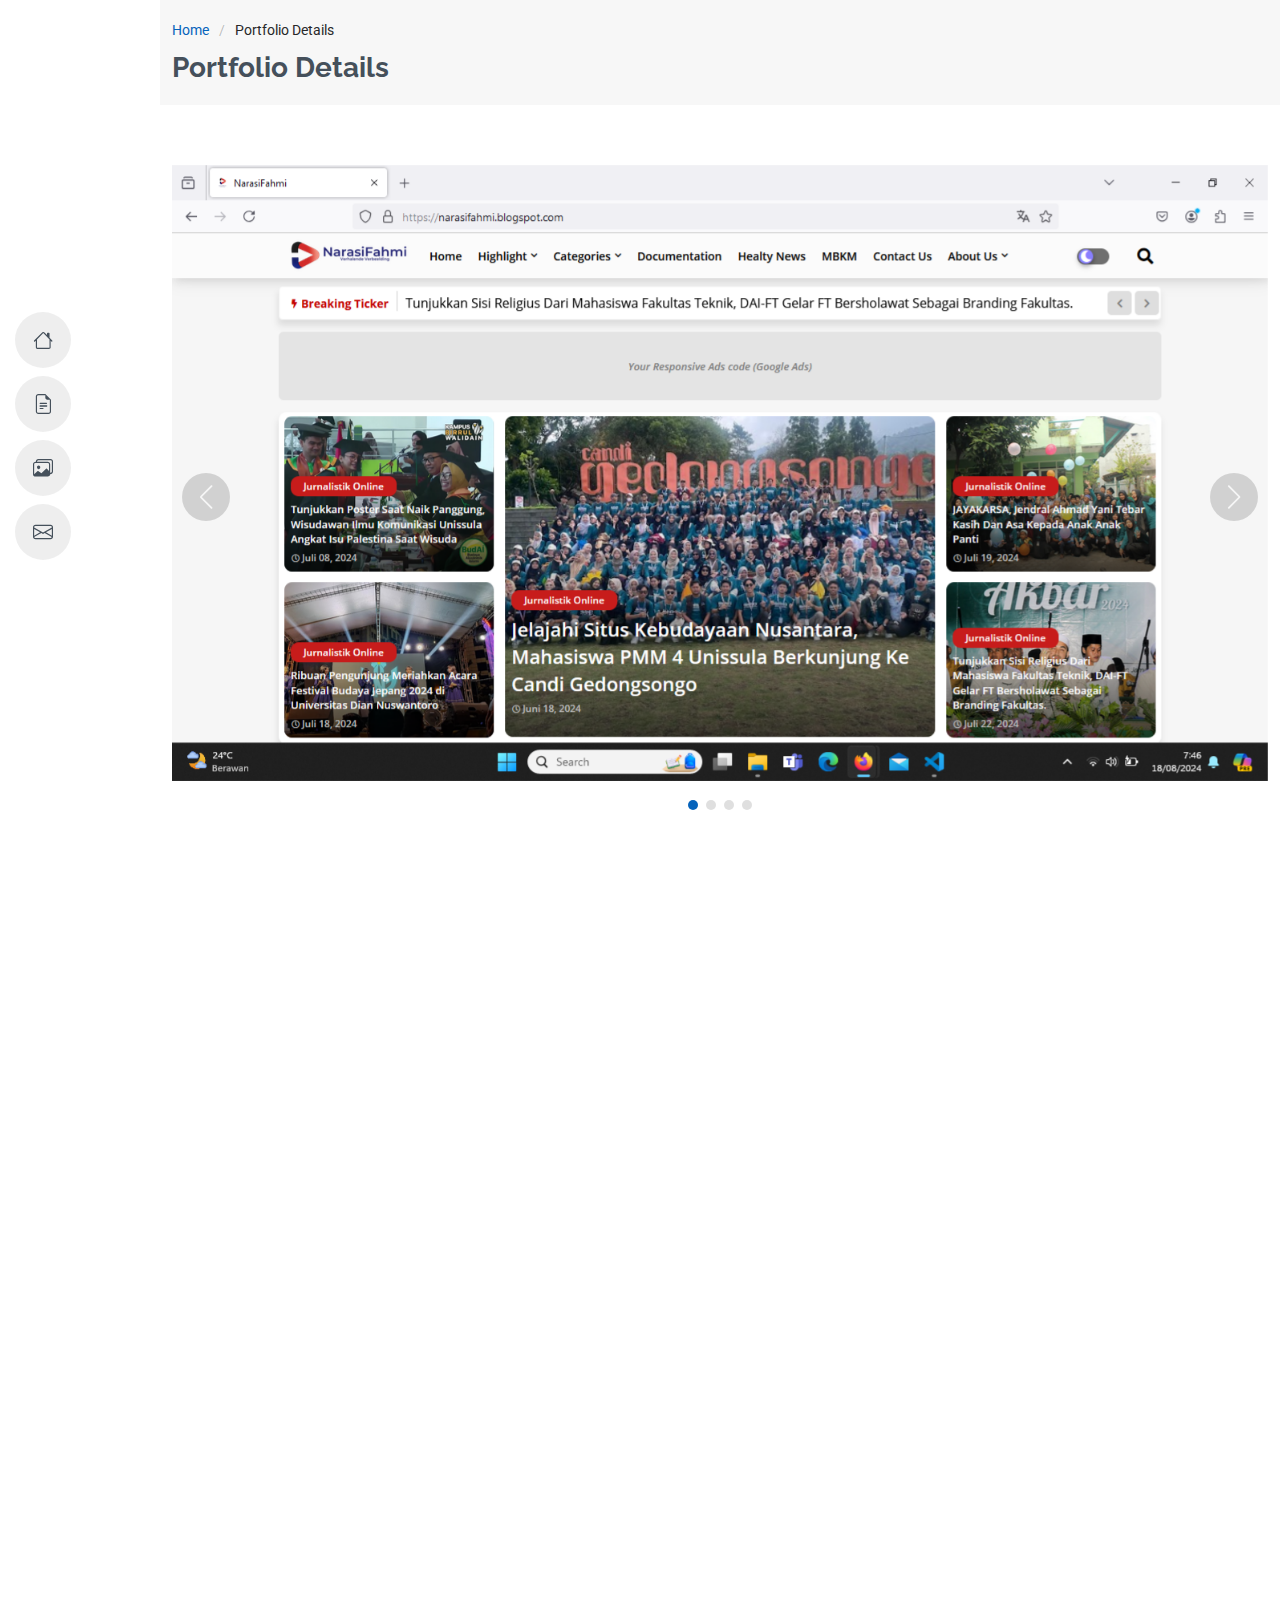
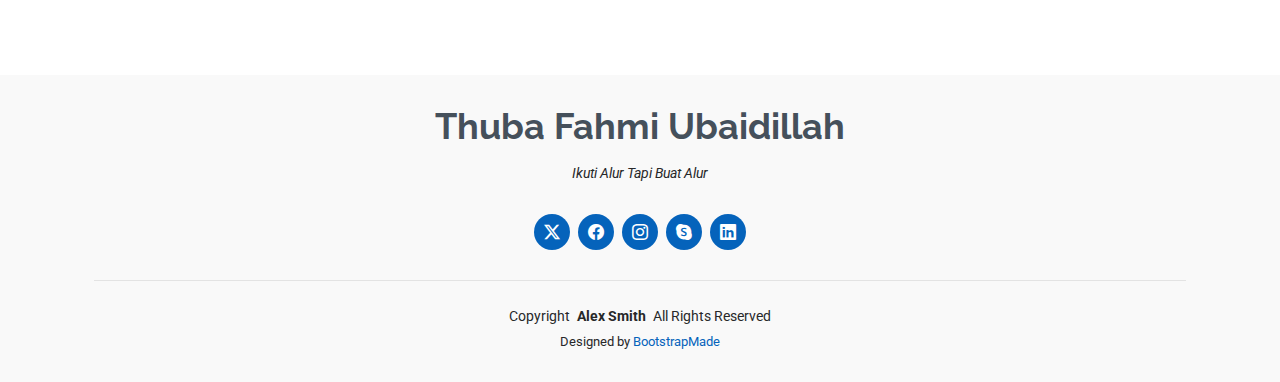
<file: portfolio-details-web.html>
<!DOCTYPE html>
<html lang="en">

<head>
  <meta charset="utf-8">
  <meta content="width=device-width, initial-scale=1.0" name="viewport">
  <title>Portfolio Details - Website</title>
  <meta content="" name="description">
  <meta content="" name="keywords">

  <!-- Favicons -->
  <link href="assets/img/favicon.png" rel="icon">
  <link href="assets/img/apple-touch-icon.png" rel="apple-touch-icon">

  <!-- Fonts -->
  <link href="https://fonts.googleapis.com" rel="preconnect">
  <link href="https://fonts.gstatic.com" rel="preconnect" crossorigin>
  <link href="https://fonts.googleapis.com/css2?family=Roboto:ital,wght@0,100;0,300;0,400;0,500;0,700;0,900;1,100;1,300;1,400;1,500;1,700;1,900&family=Poppins:ital,wght@0,100;0,200;0,300;0,400;0,500;0,600;0,700;0,800;0,900;1,100;1,200;1,300;1,400;1,500;1,600;1,700;1,800;1,900&family=Raleway:ital,wght@0,100;0,200;0,300;0,400;0,500;0,600;0,700;0,800;0,900;1,100;1,200;1,300;1,400;1,500;1,600;1,700;1,800;1,900&display=swap" rel="stylesheet">

  <!-- Vendor CSS Files -->
  <link href="assets/vendor/bootstrap/css/bootstrap.min.css" rel="stylesheet">
  <link href="assets/vendor/bootstrap-icons/bootstrap-icons.css" rel="stylesheet">
  <link href="assets/vendor/aos/aos.css" rel="stylesheet">
  <link href="assets/vendor/glightbox/css/glightbox.min.css" rel="stylesheet">
  <link href="assets/vendor/swiper/swiper-bundle.min.css" rel="stylesheet">

  <!-- Main CSS File -->
  <link href="assets/css/main.css" rel="stylesheet">

  <!-- =======================================================
  * Template Name: MyResume
  * Template URL: https://bootstrapmade.com/free-html-bootstrap-template-my-resume/
  * Updated: Jun 29 2024 with Bootstrap v5.3.3
  * Author: BootstrapMade.com
  * License: https://bootstrapmade.com/license/
  ======================================================== -->
</head>

<body class="portfolio-details-page">

  <header id="header" class="header d-flex flex-column justify-content-center">

    <i class="header-toggle d-xl-none bi bi-list"></i>

    <nav id="navmenu" class="navmenu">
      <ul>
        <li><a href="index.html"><i class="bi bi-house navicon"></i><span>Home</span></a></li>
        <li><a href="index.html"><i class="bi bi-file-earmark-text navicon"></i><span>Resume</span></a></li>
        <li><a href="index.html"><i class="bi bi-images navicon"></i><span>Portfolio</span></a></li>
        <li><a href="index.html"><i class="bi bi-envelope navicon"></i><span>Contact</span></a></li>
      </ul>
    </nav>

  </header>

  <main class="main">

    <!-- Page Title -->
    <div class="page-title" data-aos="fade">
      <div class="container">
        <nav class="breadcrumbs">
          <ol>
            <li><a href="index.html">Home</a></li>
            <li class="current">Portfolio Details</li>
          </ol>
        </nav>
        <h1>Portfolio Details</h1>
      </div>
    </div><!-- End Page Title -->

    <!-- Portfolio Details Section -->
    <section id="portfolio-details" class="portfolio-details section">

      <div class="container" data-aos="fade-up">

        <div class="portfolio-details-slider swiper init-swiper">
          <script type="application/json" class="swiper-config">
            {
              "loop": true,
              "speed": 600,
              "autoplay": {
                "delay": 5000
              },
              "slidesPerView": "auto",
              "navigation": {
                "nextEl": ".swiper-button-next",
                "prevEl": ".swiper-button-prev"
              },
              "pagination": {
                "el": ".swiper-pagination",
                "type": "bullets",
                "clickable": true
              }
            }
          </script>
          <div class="swiper-wrapper align-items-center">

            <div class="swiper-slide">
              <img src="assets/img/portfolio/web 1.png" alt="">
            </div>

            <div class="swiper-slide">
              <img src="assets/img/portfolio/web 2.png" alt="">
            </div>

            <div class="swiper-slide">
              <img src="assets/img/portfolio/web 3.png" alt="">
            </div>

            <div class="swiper-slide">
              <img src="assets/img/portfolio/web 4.png" alt="">
            </div>

          </div>
          <div class="swiper-button-prev"></div>
          <div class="swiper-button-next"></div>
          <div class="swiper-pagination"></div>
        </div>

        <div class="row justify-content-between gy-4 mt-4">

          <div class="col-lg-8" data-aos="fade-up">
            <div class="portfolio-description">
              <h2>Narasi Fahmi - Wadah Jurnalistik Mahasiswa</h2>
              <p>
                Narasi Fahmi merupakan sebuah blog yang didedikasikan sebagai platform publikasi konten jurnalistik online, yang utamanya diisi oleh karya mahasiswa. Dengan fokus pada penyajian berita yang relevan dan informatif, blog ini menyoroti berbagai aktivitas mahasiswa, mulai dari kegiatan sosial hingga budaya.
              </p>
              <p>
                Beberapa artikel yang terpublikasi meliputi liputan mengenai acara kampus seperti wisuda, kunjungan kebudayaan, dan kegiatan amal, serta event-event populer seperti festival budaya. Narasi Fahmi memadukan informasi lokal yang menyentuh kehidupan mahasiswa dengan elemen jurnalistik profesional, menjadikannya referensi bagi mahasiswa dan masyarakat umum yang ingin mengetahui perkembangan terbaru di dunia pendidikan dan sosial.
              </p>

              <div class="testimonial-item">
                <p>
                  <i class="bi bi-quote quote-icon-left"></i>
                  <span>Export tempor illum tamen malis malis eram quae irure esse labore quem cillum quid cillum eram malis quorum velit fore eram velit sunt aliqua noster fugiat irure amet legam anim culpa.</span>
                  <i class="bi bi-quote quote-icon-right"></i>
                </p>
                <div>
                  <img src="assets/img/testimonials/testimonials-2.jpg" class="testimonial-img" alt="">
                  <h3>Sara Wilsson</h3>
                  <h4>Designer</h4>
                </div>
              </div>

              <p>
                Blog ini berfungsi sebagai media pembelajaran sekaligus showcase portofolio untuk mahasiswa yang ingin mengasah kemampuan jurnalistik, publikasi, dan dokumentasi mereka di dunia maya. Desain situs yang simpel namun efektif mendukung navigasi pengguna dengan baik, sementara pilihan konten yang beragam menjadikannya menarik bagi berbagai kalangan pembaca.
              </p>

              <p>
                Sunt voluptatum sapiente facilis quo odio aut ipsum repellat debitis. Molestiae et autem libero. Explicabo et quod necessitatibus similique quis dolor eum. Numquam eaque praesentium rem et qui nesciunt.
              </p>

            </div>
          </div>

          <div class="col-lg-3" data-aos="fade-up" data-aos-delay="100">
            <div class="portfolio-info">
              <h3>Project information</h3>
              <ul>
                <li><strong>Category</strong> Web design</li>
                <li><strong>Client</strong>Milik Pribadi</li>
                <li><strong>Project date</strong> 15 Mei, 2024</li>
                <li><strong>Project URL</strong> <a href="https://narasifahmi.blogspot.com">narasifahmi.blogspot.com</a></li>
                <li><a href="https://narasifahmi.blogspot.com" class="btn-visit align-self-start">Visit Website</a></li>
              </ul>
            </div>
          </div>

        </div>

      </div>

    </section><!-- /Portfolio Details Section -->

  </main>

  <footer id="footer" class="footer position-relative light-background">
    <div class="container">
      <h3 class="sitename">Thuba Fahmi Ubaidillah</h3>
      <p>Ikuti Alur Tapi Buat Alur</p>
      <div class="social-links d-flex justify-content-center">
        <a href="https://twitter.com/NarasiFahmi"><i class="bi bi-twitter-x"></i></a>
        <a href="https://www.facebook.com/profile.php?id=100045078727713&mibextid=ZbWKwL"><i class="bi bi-facebook"></i></a>
        <a href="https://www.instagram.com/thubafahmi_?igsh=MWxycmJzMTMyM28zMQ=="><i class="bi bi-instagram"></i></a>
        <a href="https://lynk.id/narasifahmi"><i class="bi bi-skype"></i></a>
        <a href="https://www.linkedin.com/in/thubafahmiubaidillah/"><i class="bi bi-linkedin"></i></a>
      </div>
      <div class="container">
        <div class="copyright">
          <span>Copyright</span> <strong class="px-1 sitename">Alex Smith</strong> <span>All Rights Reserved</span>
        </div>
        <div class="credits">
          <!-- All the links in the footer should remain intact. -->
          <!-- You can delete the links only if you've purchased the pro version. -->
          <!-- Licensing information: https://bootstrapmade.com/license/ -->
          <!-- Purchase the pro version with working PHP/AJAX contact form: [buy-url] -->
          Designed by <a href="https://bootstrapmade.com/">BootstrapMade</a>
        </div>
      </div>
    </div>
  </footer>

  <!-- Scroll Top -->
  <a href="#" id="scroll-top" class="scroll-top d-flex align-items-center justify-content-center"><i class="bi bi-arrow-up-short"></i></a>

  <!-- Preloader -->
  <div id="preloader"></div>

  <!-- Vendor JS Files -->
  <script src="assets/vendor/bootstrap/js/bootstrap.bundle.min.js"></script>
  <script src="assets/vendor/php-email-form/validate.js"></script>
  <script src="assets/vendor/aos/aos.js"></script>
  <script src="assets/vendor/typed.js/typed.umd.js"></script>
  <script src="assets/vendor/purecounter/purecounter_vanilla.js"></script>
  <script src="assets/vendor/waypoints/noframework.waypoints.js"></script>
  <script src="assets/vendor/glightbox/js/glightbox.min.js"></script>
  <script src="assets/vendor/imagesloaded/imagesloaded.pkgd.min.js"></script>
  <script src="assets/vendor/isotope-layout/isotope.pkgd.min.js"></script>
  <script src="assets/vendor/swiper/swiper-bundle.min.js"></script>

  <!-- Main JS File -->
  <script src="assets/js/main.js"></script>

</body>

</html>
</file>
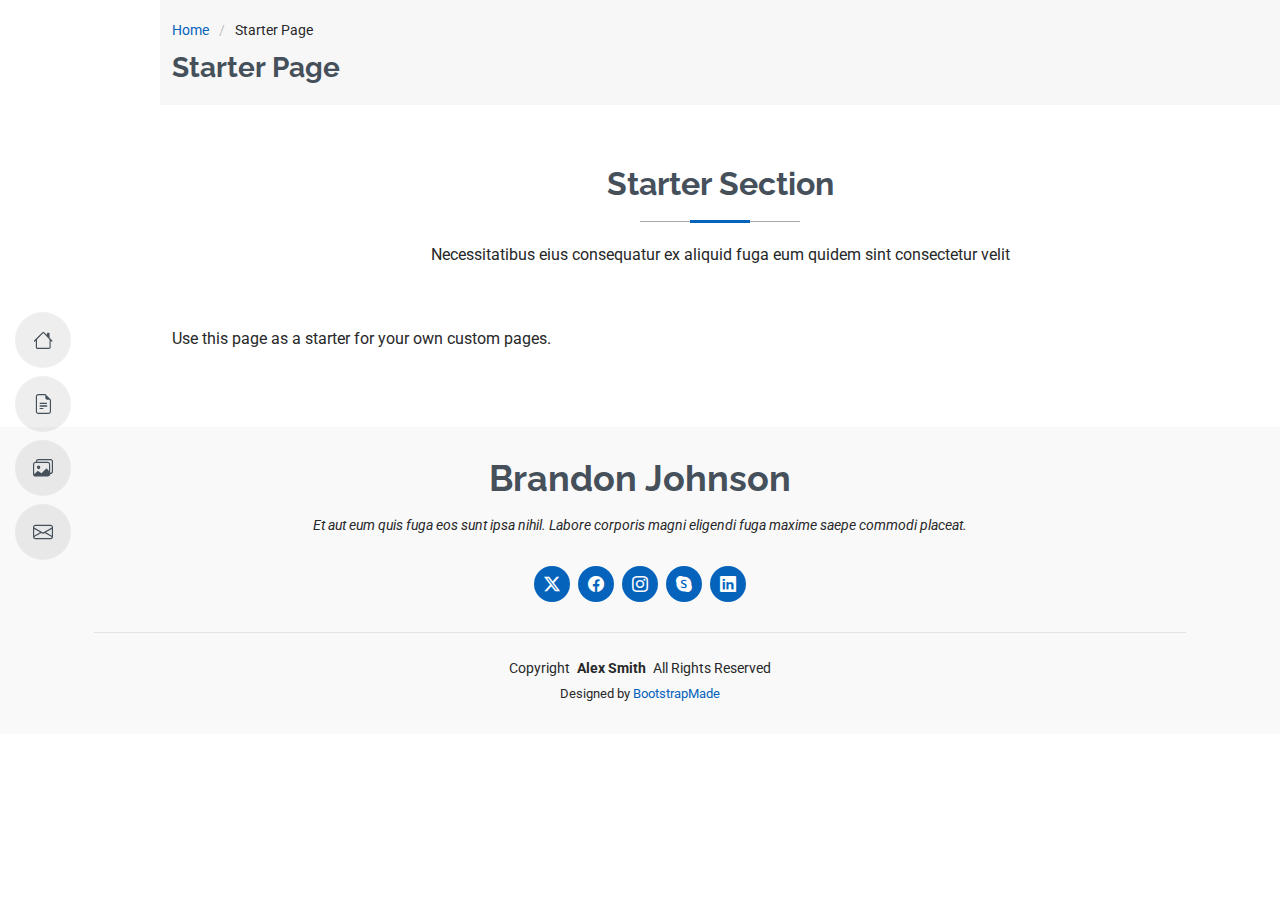
<file: starter-page.html>
<!DOCTYPE html>
<html lang="en">

<head>
  <meta charset="utf-8">
  <meta content="width=device-width, initial-scale=1.0" name="viewport">
  <title>Starter Page - MyResume Bootstrap Template</title>
  <meta content="" name="description">
  <meta content="" name="keywords">

  <!-- Favicons -->
  <link href="assets/img/favicon.png" rel="icon">
  <link href="assets/img/apple-touch-icon.png" rel="apple-touch-icon">

  <!-- Fonts -->
  <link href="https://fonts.googleapis.com" rel="preconnect">
  <link href="https://fonts.gstatic.com" rel="preconnect" crossorigin>
  <link href="https://fonts.googleapis.com/css2?family=Roboto:ital,wght@0,100;0,300;0,400;0,500;0,700;0,900;1,100;1,300;1,400;1,500;1,700;1,900&family=Poppins:ital,wght@0,100;0,200;0,300;0,400;0,500;0,600;0,700;0,800;0,900;1,100;1,200;1,300;1,400;1,500;1,600;1,700;1,800;1,900&family=Raleway:ital,wght@0,100;0,200;0,300;0,400;0,500;0,600;0,700;0,800;0,900;1,100;1,200;1,300;1,400;1,500;1,600;1,700;1,800;1,900&display=swap" rel="stylesheet">

  <!-- Vendor CSS Files -->
  <link href="assets/vendor/bootstrap/css/bootstrap.min.css" rel="stylesheet">
  <link href="assets/vendor/bootstrap-icons/bootstrap-icons.css" rel="stylesheet">
  <link href="assets/vendor/aos/aos.css" rel="stylesheet">
  <link href="assets/vendor/glightbox/css/glightbox.min.css" rel="stylesheet">
  <link href="assets/vendor/swiper/swiper-bundle.min.css" rel="stylesheet">

  <!-- Main CSS File -->
  <link href="assets/css/main.css" rel="stylesheet">

  <!-- =======================================================
  * Template Name: MyResume
  * Template URL: https://bootstrapmade.com/free-html-bootstrap-template-my-resume/
  * Updated: Jun 29 2024 with Bootstrap v5.3.3
  * Author: BootstrapMade.com
  * License: https://bootstrapmade.com/license/
  ======================================================== -->
</head>

<body class="starter-page-page">

  <header id="header" class="header d-flex flex-column justify-content-center">

    <i class="header-toggle d-xl-none bi bi-list"></i>

    <nav id="navmenu" class="navmenu">
      <ul>
        <li><a href="#hero"><i class="bi bi-house navicon"></i><span>Home</span></a></li>
        <li><a href="#resume"><i class="bi bi-file-earmark-text navicon"></i><span>Resume</span></a></li>
        <li><a href="#portfolio"><i class="bi bi-images navicon"></i><span>Portfolio</span></a></li>
        <li><a href="#contact"><i class="bi bi-envelope navicon"></i><span>Contact</span></a></li>
      </ul>
    </nav>

  </header>

  <main class="main">

    <!-- Page Title -->
    <div class="page-title" data-aos="fade">
      <div class="container">
        <nav class="breadcrumbs">
          <ol>
            <li><a href="index.html">Home</a></li>
            <li class="current">Starter Page</li>
          </ol>
        </nav>
        <h1>Starter Page</h1>
      </div>
    </div><!-- End Page Title -->

    <!-- Starter Section Section -->
    <section id="starter-section" class="starter-section section">

      <!-- Section Title -->
      <div class="container section-title" data-aos="fade-up">
        <h2>Starter Section</h2>
        <p>Necessitatibus eius consequatur ex aliquid fuga eum quidem sint consectetur velit</p>
      </div><!-- End Section Title -->

      <div class="container" data-aos="fade-up">
        <p>Use this page as a starter for your own custom pages.</p>
      </div>

    </section><!-- /Starter Section Section -->

  </main>

  <footer id="footer" class="footer position-relative light-background">
    <div class="container">
      <h3 class="sitename">Brandon Johnson</h3>
      <p>Et aut eum quis fuga eos sunt ipsa nihil. Labore corporis magni eligendi fuga maxime saepe commodi placeat.</p>
      <div class="social-links d-flex justify-content-center">
        <a href=""><i class="bi bi-twitter-x"></i></a>
        <a href=""><i class="bi bi-facebook"></i></a>
        <a href=""><i class="bi bi-instagram"></i></a>
        <a href=""><i class="bi bi-skype"></i></a>
        <a href=""><i class="bi bi-linkedin"></i></a>
      </div>
      <div class="container">
        <div class="copyright">
          <span>Copyright</span> <strong class="px-1 sitename">Alex Smith</strong> <span>All Rights Reserved</span>
        </div>
        <div class="credits">
          <!-- All the links in the footer should remain intact. -->
          <!-- You can delete the links only if you've purchased the pro version. -->
          <!-- Licensing information: https://bootstrapmade.com/license/ -->
          <!-- Purchase the pro version with working PHP/AJAX contact form: [buy-url] -->
          Designed by <a href="https://bootstrapmade.com/">BootstrapMade</a>
        </div>
      </div>
    </div>
  </footer>

  <!-- Scroll Top -->
  <a href="#" id="scroll-top" class="scroll-top d-flex align-items-center justify-content-center"><i class="bi bi-arrow-up-short"></i></a>

  <!-- Preloader -->
  <div id="preloader"></div>

  <!-- Vendor JS Files -->
  <script src="assets/vendor/bootstrap/js/bootstrap.bundle.min.js"></script>
  <script src="assets/vendor/php-email-form/validate.js"></script>
  <script src="assets/vendor/aos/aos.js"></script>
  <script src="assets/vendor/typed.js/typed.umd.js"></script>
  <script src="assets/vendor/purecounter/purecounter_vanilla.js"></script>
  <script src="assets/vendor/waypoints/noframework.waypoints.js"></script>
  <script src="assets/vendor/glightbox/js/glightbox.min.js"></script>
  <script src="assets/vendor/imagesloaded/imagesloaded.pkgd.min.js"></script>
  <script src="assets/vendor/isotope-layout/isotope.pkgd.min.js"></script>
  <script src="assets/vendor/swiper/swiper-bundle.min.js"></script>

  <!-- Main JS File -->
  <script src="assets/js/main.js"></script>

</body>

</html>
</file>
<file: assets/css/main.css>
/**
* Template Name: MyResume
* Template URL: https://bootstrapmade.com/free-html-bootstrap-template-my-resume/
* Updated: Jun 29 2024 with Bootstrap v5.3.3
* Author: BootstrapMade.com
* License: https://bootstrapmade.com/license/
*/

/*--------------------------------------------------------------
# Font & Color Variables
# Help: https://bootstrapmade.com/color-system/
--------------------------------------------------------------*/
/* Fonts */
:root {
  --default-font: "Roboto",  system-ui, -apple-system, "Segoe UI", Roboto, "Helvetica Neue", Arial, "Noto Sans", "Liberation Sans", sans-serif, "Apple Color Emoji", "Segoe UI Emoji", "Segoe UI Symbol", "Noto Color Emoji";
  --heading-font: "Raleway",  sans-serif;
  --nav-font: "Poppins",  sans-serif;
}

/* Global Colors - The following color variables are used throughout the website. Updating them here will change the color scheme of the entire website */
:root { 
  --background-color: #ffffff; /* Background color for the entire website, including individual sections */
  --default-color: #272829; /* Default color used for the majority of the text content across the entire website */
  --heading-color: #45505b; /* Color for headings, subheadings and title throughout the website */
  --accent-color: #0563bb; /* Accent color that represents your brand on the website. It's used for buttons, links, and other elements that need to stand out */
  --surface-color: #ffffff; /* The surface color is used as a background of boxed elements within sections, such as cards, icon boxes, or other elements that require a visual separation from the global background. */
  --contrast-color: #ffffff; /* Contrast color for text, ensuring readability against backgrounds of accent, heading, or default colors. */
}

/* Nav Menu Colors - The following color variables are used specifically for the navigation menu. They are separate from the global colors to allow for more customization options */
:root {
  --nav-color: #45505b;  /* The default color of the main navmenu links */
  --nav-hover-color: #0563bb; /* Applied to main navmenu links when they are hovered over or active */
  --nav-mobile-background-color: #ffffff; /* Used as the background color for mobile navigation menu */
  --nav-dropdown-background-color: #ffffff; /* Used as the background color for dropdown items that appear when hovering over primary navigation items */
  --nav-dropdown-color: #212529; /* Used for navigation links of the dropdown items in the navigation menu. */
  --nav-dropdown-hover-color: #0563bb; /* Similar to --nav-hover-color, this color is applied to dropdown navigation links when they are hovered over. */
}

/* Color Presets - These classes override global colors when applied to any section or element, providing reuse of the sam color scheme. */

.light-background {
  --background-color: #f9f9f9;
  --surface-color: #ffffff;
}

.dark-background {
  --background-color: #060606;
  --default-color: #ffffff;
  --heading-color: #ffffff;
  --surface-color: #252525;
  --contrast-color: #ffffff;
}

/* Smooth scroll */
:root {
  scroll-behavior: smooth;
}

/*--------------------------------------------------------------
# General Styling & Shared Classes
--------------------------------------------------------------*/
body {
  color: var(--default-color);
  background-color: var(--background-color);
  font-family: var(--default-font);
}

a {
  color: var(--accent-color);
  text-decoration: none;
  transition: 0.3s;
}

a:hover {
  color: color-mix(in srgb, var(--accent-color), transparent 25%);
  text-decoration: none;
}

h1,
h2,
h3,
h4,
h5,
h6 {
  color: var(--heading-color);
  font-family: var(--heading-font);
}

/* PHP Email Form Messages
------------------------------*/
.php-email-form .error-message {
  display: none;
  background: #df1529;
  color: #ffffff;
  text-align: left;
  padding: 15px;
  margin-bottom: 24px;
  font-weight: 600;
}

.php-email-form .sent-message {
  display: none;
  color: #ffffff;
  background: #059652;
  text-align: center;
  padding: 15px;
  margin-bottom: 24px;
  font-weight: 600;
}

.php-email-form .loading {
  display: none;
  background: var(--surface-color);
  text-align: center;
  padding: 15px;
  margin-bottom: 24px;
}

.php-email-form .loading:before {
  content: "";
  display: inline-block;
  border-radius: 50%;
  width: 24px;
  height: 24px;
  margin: 0 10px -6px 0;
  border: 3px solid var(--accent-color);
  border-top-color: var(--surface-color);
  animation: php-email-form-loading 1s linear infinite;
}

@keyframes php-email-form-loading {
  0% {
    transform: rotate(0deg);
  }

  100% {
    transform: rotate(360deg);
  }
}

/*--------------------------------------------------------------
# Global Header
--------------------------------------------------------------*/
.header {
  color: var(--default-color);
  position: fixed;
  top: 0;
  left: 0;
  bottom: 0;
  padding: 0 15px;
  transition: all ease-in-out 0.3s;
  overflow-y: auto;
  z-index: 997;
  min-width: 200px;
}

@media (max-width: 1199px) {
  .header {
    background-color: var(--background-color);
    border-right: 1px solid color-mix(in srgb, var(--default-color), transparent 90%);
    width: 300px;
    left: -100%;
  }
}

@media (min-width: 1200px) and (max-width: 1600px) {
  .header~main {
    margin-left: 160px;
  }

  .header~main .hero {
    margin-left: -160px;
    width: 100vw;
  }
}

.header.header-show {
  left: 0;
}

.header .header-toggle {
  color: var(--contrast-color);
  background-color: var(--accent-color);
  font-size: 22px;
  display: flex;
  align-items: center;
  justify-content: center;
  width: 40px;
  height: 40px;
  border-radius: 50%;
  cursor: pointer;
  position: fixed;
  top: 15px;
  right: 15px;
  z-index: 9999;
  transition: background-color 0.3s;
}

.header .header-toggle:hover {
  color: var(--contrast-color);
  background-color: color-mix(in srgb, var(--accent-color) 90%, white 15%);
}

/*--------------------------------------------------------------
# Navigation Menu
--------------------------------------------------------------*/
.navmenu {
  padding: 0;
  z-index: 9997;
}

.navmenu ul {
  list-style: none;
  padding: 0 0 20px 0;
  margin: 0;
  width: 140px;
}

.navmenu a,
.navmenu a:focus {
  color: var(--nav-color);
  font-family: var(--nav-font);
  display: flex;
  align-items: center;
  padding: 10px 18px;
  margin-bottom: 8px;
  font-size: 15px;
  border-radius: 50px;
  background: color-mix(in srgb, var(--default-color), transparent 92%);
  height: 56px;
  width: 100%;
  overflow: hidden;
  transition: 0.3s;
}

.navmenu a i,
.navmenu a:focus i {
  font-size: 20px;
}

.navmenu a span,
.navmenu a:focus span {
  padding: 0 5px 0 7px;
}

@media (min-width: 992px) {

  .navmenu a,
  .navmenu a:focus {
    max-width: 56px;
  }

  .navmenu a span,
  .navmenu a:focus span {
    display: none;
  }
}

.navmenu a:hover,
.navmenu .active,
.navmenu .active:focus,
.navmenu li:hover>a {
  color: var(--contrast-color);
  background: var(--nav-hover-color);
}

.navmenu a:hover,
.navmenu li:hover>a {
  max-width: 100%;
  color: var(--contrast-color);
}

.navmenu a:hover span,
.navmenu li:hover>a span {
  display: block;
}

/*--------------------------------------------------------------
# Global Footer
--------------------------------------------------------------*/
.footer {
  color: var(--default-color);
  background-color: var(--background-color);
  font-size: 14px;
  text-align: center;
  padding: 30px 0;
  position: relative;
}

.footer h3 {
  font-size: 36px;
  font-weight: 700;
  position: relative;
  padding: 0;
  margin: 0 0 15px 0;
}

.footer p {
  font-size: 15;
  font-style: italic;
  padding: 0;
  margin: 0 0 30px 0;
}

.footer .social-links {
  margin: 0 0 30px 0;
}

.footer .social-links a {
  font-size: 16px;
  display: flex;
  align-items: center;
  justify-content: center;
  background: var(--accent-color);
  color: var(--contrast-color);
  line-height: 1;
  margin: 0 4px;
  border-radius: 50%;
  text-align: center;
  width: 36px;
  height: 36px;
  transition: 0.3s;
}

.footer .social-links a:hover {
  background: color-mix(in srgb, var(--accent-color), transparent 20%);
  text-decoration: none;
}

.footer .copyright {
  padding-top: 25px;
  border-top: 1px solid color-mix(in srgb, var(--default-color), transparent 90%);
}

.footer .credits {
  font-size: 13px;
  padding-top: 5px;
}

/*--------------------------------------------------------------
# Preloader
--------------------------------------------------------------*/
#preloader {
  position: fixed;
  inset: 0;
  z-index: 999999;
  overflow: hidden;
  background: var(--background-color);
  transition: all 0.6s ease-out;
}

#preloader:before {
  content: "";
  position: fixed;
  top: calc(50% - 30px);
  left: calc(50% - 30px);
  border: 6px solid #ffffff;
  border-color: var(--accent-color) transparent var(--accent-color) transparent;
  border-radius: 50%;
  width: 60px;
  height: 60px;
  animation: animate-preloader 1.5s linear infinite;
}

@keyframes animate-preloader {
  0% {
    transform: rotate(0deg);
  }

  100% {
    transform: rotate(360deg);
  }
}

/*--------------------------------------------------------------
# Scroll Top Button
--------------------------------------------------------------*/
.scroll-top {
  position: fixed;
  visibility: hidden;
  opacity: 0;
  right: 15px;
  bottom: -15px;
  z-index: 99999;
  background-color: var(--accent-color);
  width: 44px;
  height: 44px;
  border-radius: 50px;
  transition: all 0.4s;
}

.scroll-top i {
  font-size: 24px;
  color: var(--contrast-color);
  line-height: 0;
}

.scroll-top:hover {
  background-color: color-mix(in srgb, var(--accent-color), transparent 20%);
  color: var(--contrast-color);
}

.scroll-top.active {
  visibility: visible;
  opacity: 1;
  bottom: 15px;
}

/*--------------------------------------------------------------
# Disable aos animation delay on mobile devices
--------------------------------------------------------------*/
@media screen and (max-width: 768px) {
  [data-aos-delay] {
    transition-delay: 0 !important;
  }
}

/*--------------------------------------------------------------
# Global Page Titles & Breadcrumbs
--------------------------------------------------------------*/
.page-title {
  --background-color: color-mix(in srgb, var(--default-color), transparent 96%);
  color: var(--default-color);
  background-color: var(--background-color);
  padding: 20px 0;
  position: relative;
}

.page-title h1 {
  font-size: 28px;
  font-weight: 700;
  margin: 0;
}

.page-title .breadcrumbs ol {
  display: flex;
  flex-wrap: wrap;
  list-style: none;
  padding: 0 0 10px 0;
  margin: 0;
  font-size: 14px;
  font-weight: 400;
}

.page-title .breadcrumbs ol li+li {
  padding-left: 10px;
}

.page-title .breadcrumbs ol li+li::before {
  content: "/";
  display: inline-block;
  padding-right: 10px;
  color: color-mix(in srgb, var(--default-color), transparent 70%);
}

/*--------------------------------------------------------------
# Global Sections
--------------------------------------------------------------*/
section,
.section {
  color: var(--default-color);
  background-color: var(--background-color);
  padding: 60px 0;
  overflow: clip;
}

/*--------------------------------------------------------------
# Global Section Titles
--------------------------------------------------------------*/
.section-title {
  text-align: center;
  padding-bottom: 60px;
  position: relative;
}

.section-title h2 {
  font-size: 32px;
  font-weight: 700;
  margin-bottom: 20px;
  padding-bottom: 20px;
  position: relative;
}

.section-title h2:before {
  content: "";
  position: absolute;
  display: block;
  width: 160px;
  height: 1px;
  background: color-mix(in srgb, var(--default-color), transparent 60%);
  left: 0;
  right: 0;
  bottom: 1px;
  margin: auto;
}

.section-title h2::after {
  content: "";
  position: absolute;
  display: block;
  width: 60px;
  height: 3px;
  background: var(--accent-color);
  left: 0;
  right: 0;
  bottom: 0;
  margin: auto;
}

.section-title p {
  margin-bottom: 0;
}

/*--------------------------------------------------------------
# Hero Section
--------------------------------------------------------------*/
.hero {
  width: 100%;
  min-height: 100vh;
  position: relative;
  padding: 80px 0;
  display: flex;
  align-items: center;
  justify-content: center;
}

.hero img {
  position: absolute;
  inset: 0;
  display: block;
  width: 100%;
  height: 100%;
  object-fit: cover;
  z-index: 1;
}

.hero:before {
  content: "";
  background: color-mix(in srgb, var(--background-color), transparent 30%);
  position: absolute;
  inset: 0;
  z-index: 2;
}

.hero .container {
  position: relative;
  z-index: 3;
}

.hero h2 {
  margin: 0;
  font-size: 64px;
  font-weight: 700;
}

.hero p {
  margin: 5px 0 0 0;
  font-size: 26px;
}

.hero p span {
  letter-spacing: 1px;
  border-bottom: 2px solid var(--accent-color);
}

.hero .social-links {
  margin-top: 25px;
}

.hero .social-links a {
  font-size: 20px;
  display: inline-block;
  color: color-mix(in srgb, var(--default-color), transparent 30%);
  line-height: 1;
  margin-right: 20px;
  transition: 0.3s;
}

.hero .social-links a:hover {
  color: var(--accent-color);
}

@media (max-width: 768px) {
  .hero h2 {
    font-size: 32px;
  }

  .hero p {
    font-size: 20px;
  }
}

/*--------------------------------------------------------------
# Skills Section
--------------------------------------------------------------*/
.skills .progress {
  height: 60px;
  display: block;
  background: none;
  border-radius: 0;
}

.skills .progress .skill {
  color: var(--heading-color);
  padding: 0;
  margin: 0 0 6px 0;
  text-transform: uppercase;
  display: block;
  font-weight: 600;
  font-family: var(--heading-font);
}

.skills .progress .skill .val {
  float: right;
  font-style: normal;
}

.skills .progress-bar-wrap {
  background: color-mix(in srgb, var(--default-color), transparent 90%);
  height: 10px;
}

.skills .progress-bar {
  width: 1px;
  height: 10px;
  transition: 0.9s;
  background-color: var(--accent-color);
}

/*--------------------------------------------------------------
# Resume Section
--------------------------------------------------------------*/
.resume .resume-title {
  color: var(--heading-color);
  font-size: 26px;
  font-weight: 700;
  margin-top: 20px;
  margin-bottom: 20px;
}

.resume .resume-item {
  padding: 0 0 20px 20px;
  margin-top: -2px;
  border-left: 2px solid var(--accent-color);
  position: relative;
}

.resume .resume-item h4 {
  line-height: 18px;
  font-size: 18px;
  font-weight: 600;
  text-transform: uppercase;
  color: color-mix(in srgb, var(--default-color), transparent 20%);
  margin-bottom: 10px;
}

.resume .resume-item h5 {
  font-size: 16px;
  padding: 5px 15px;
  display: inline-block;
  font-weight: 600;
  margin-bottom: 10px;
}

.resume .resume-item ul {
  padding-left: 20px;
}

.resume .resume-item ul li {
  padding-bottom: 10px;
}

.resume .resume-item:last-child {
  padding-bottom: 0;
}

.resume .resume-item::before {
  content: "";
  position: absolute;
  width: 16px;
  height: 16px;
  border-radius: 50px;
  left: -9px;
  top: 0;
  background: var(--background-color);
  border: 2px solid var(--accent-color);
}

/*--------------------------------------------------------------
# Portfolio Section
--------------------------------------------------------------*/
.portfolio .portfolio-filters {
  padding: 0;
  margin: 0 auto 20px auto;
  list-style: none;
  text-align: center;
}

.portfolio .portfolio-filters li {
  cursor: pointer;
  display: inline-block;
  padding: 8px 20px 10px 20px;
  margin: 0;
  font-size: 15px;
  font-weight: 500;
  line-height: 1;
  margin-bottom: 5px;
  border-radius: 50px;
  transition: all 0.3s ease-in-out;
  font-family: var(--heading-font);
}

.portfolio .portfolio-filters li:hover,
.portfolio .portfolio-filters li.filter-active {
  color: var(--contrast-color);
  background-color: var(--accent-color);
}

.portfolio .portfolio-filters li:first-child {
  margin-left: 0;
}

.portfolio .portfolio-filters li:last-child {
  margin-right: 0;
}

@media (max-width: 575px) {
  .portfolio .portfolio-filters li {
    font-size: 14px;
    margin: 0 0 10px 0;
  }
}

.portfolio .portfolio-item {
  position: relative;
  overflow: hidden;
}

.portfolio .portfolio-item .portfolio-info {
  opacity: 0;
  position: absolute;
  left: 12px;
  right: 12px;
  bottom: -100%;
  z-index: 3;
  transition: all ease-in-out 0.5s;
  background: color-mix(in srgb, var(--background-color), transparent 10%);
  padding: 15px;
}

.portfolio .portfolio-item .portfolio-info h4 {
  font-size: 18px;
  font-weight: 600;
  padding-right: 50px;
}

.portfolio .portfolio-item .portfolio-info p {
  color: color-mix(in srgb, var(--default-color), transparent 30%);
  font-size: 14px;
  margin-bottom: 0;
  padding-right: 50px;
}

.portfolio .portfolio-item .portfolio-info .preview-link,
.portfolio .portfolio-item .portfolio-info .details-link {
  position: absolute;
  right: 50px;
  font-size: 24px;
  top: calc(50% - 14px);
  color: color-mix(in srgb, var(--default-color), transparent 30%);
  transition: 0.3s;
  line-height: 0;
}

.portfolio .portfolio-item .portfolio-info .preview-link:hover,
.portfolio .portfolio-item .portfolio-info .details-link:hover {
  color: var(--accent-color);
}

.portfolio .portfolio-item .portfolio-info .details-link {
  right: 14px;
  font-size: 28px;
}

.portfolio .portfolio-item:hover .portfolio-info {
  opacity: 1;
  bottom: 0;
}

/*--------------------------------------------------------------
# Contact Section
--------------------------------------------------------------*/
.contact .info-item+.info-item {
  margin-top: 40px;
}

.contact .info-item i {
  color: var(--accent-color);
  background: color-mix(in srgb, var(--accent-color), transparent 92%);
  font-size: 20px;
  width: 44px;
  height: 44px;
  display: flex;
  justify-content: center;
  align-items: center;
  border-radius: 50px;
  transition: all 0.3s ease-in-out;
  margin-right: 15px;
}

.contact .info-item h3 {
  padding: 0;
  font-size: 18px;
  font-weight: 700;
  margin-bottom: 5px;
}

.contact .info-item p {
  padding: 0;
  margin-bottom: 0;
  font-size: 14px;
}

.contact .info-item:hover i {
  background: var(--accent-color);
  color: var(--contrast-color);
}

.contact .php-email-form {
  height: 100%;
}

.contact .php-email-form input[type=text],
.contact .php-email-form input[type=email],
.contact .php-email-form textarea {
  font-size: 14px;
  padding: 10px 15px;
  box-shadow: none;
  border-radius: 0;
  color: var(--default-color);
  background-color: color-mix(in srgb, var(--background-color), transparent 50%);
  border-color: color-mix(in srgb, var(--default-color), transparent 80%);
}

.contact .php-email-form input[type=text]:focus,
.contact .php-email-form input[type=email]:focus,
.contact .php-email-form textarea:focus {
  border-color: var(--accent-color);
}

.contact .php-email-form input[type=text]::placeholder,
.contact .php-email-form input[type=email]::placeholder,
.contact .php-email-form textarea::placeholder {
  color: color-mix(in srgb, var(--default-color), transparent 70%);
}

.contact .php-email-form button[type=submit] {
  color: var(--contrast-color);
  background: var(--accent-color);
  border: 0;
  padding: 10px 30px;
  transition: 0.4s;
  border-radius: 50px;
}

.contact .php-email-form button[type=submit]:hover {
  background: color-mix(in srgb, var(--accent-color), transparent 25%);
}

/*--------------------------------------------------------------
# Portfolio Details Section
--------------------------------------------------------------*/
.portfolio-details .portfolio-details-slider img {
  width: 100%;
}

.portfolio-details .swiper-wrapper {
  height: auto;
}

.portfolio-details .swiper-button-prev,
.portfolio-details .swiper-button-next {
  width: 48px;
  height: 48px;
}

.portfolio-details .swiper-button-prev:after,
.portfolio-details .swiper-button-next:after {
  color: rgba(255, 255, 255, 0.8);
  background-color: rgba(0, 0, 0, 0.15);
  font-size: 24px;
  border-radius: 50%;
  width: 48px;
  height: 48px;
  display: flex;
  align-items: center;
  justify-content: center;
  transition: 0.3s;
}

.portfolio-details .swiper-button-prev:hover:after,
.portfolio-details .swiper-button-next:hover:after {
  background-color: rgba(0, 0, 0, 0.3);
}

@media (max-width: 575px) {

  .portfolio-details .swiper-button-prev,
  .portfolio-details .swiper-button-next {
    display: none;
  }
}

.portfolio-details .swiper-pagination {
  margin-top: 20px;
  position: relative;
}

.portfolio-details .swiper-pagination .swiper-pagination-bullet {
  width: 10px;
  height: 10px;
  background-color: color-mix(in srgb, var(--default-color), transparent 85%);
  opacity: 1;
}

.portfolio-details .swiper-pagination .swiper-pagination-bullet-active {
  background-color: var(--accent-color);
}

.portfolio-details .portfolio-info h3 {
  font-size: 22px;
  font-weight: 700;
  margin-bottom: 20px;
  padding-bottom: 20px;
  position: relative;
}

.portfolio-details .portfolio-info h3:after {
  content: "";
  position: absolute;
  display: block;
  width: 50px;
  height: 3px;
  background: var(--accent-color);
  left: 0;
  bottom: 0;
}

.portfolio-details .portfolio-info ul {
  list-style: none;
  padding: 0;
  font-size: 15px;
}

.portfolio-details .portfolio-info ul li {
  display: flex;
  flex-direction: column;
  padding-bottom: 15px;
}

.portfolio-details .portfolio-info ul strong {
  text-transform: uppercase;
  font-weight: 400;
  color: color-mix(in srgb, var(--default-color), transparent 50%);
  font-size: 14px;
}

.portfolio-details .portfolio-info .btn-visit {
  padding: 8px 40px;
  background: var(--accent-color);
  color: var(--contrast-color);
  border-radius: 50px;
  transition: 0.3s;
}

.portfolio-details .portfolio-info .btn-visit:hover {
  background: color-mix(in srgb, var(--accent-color), transparent 20%);
}

.portfolio-details .portfolio-description h2 {
  font-size: 26px;
  font-weight: 700;
  margin-bottom: 20px;
}

.portfolio-details .portfolio-description p {
  padding: 0;
}

.portfolio-details .portfolio-description .testimonial-item {
  padding: 30px 30px 0 30px;
  position: relative;
  background: color-mix(in srgb, var(--default-color), transparent 97%);
  margin-bottom: 50px;
}

.portfolio-details .portfolio-description .testimonial-item .testimonial-img {
  width: 90px;
  border-radius: 50px;
  border: 6px solid var(--background-color);
  float: left;
  margin: 0 10px 0 0;
}

.portfolio-details .portfolio-description .testimonial-item h3 {
  font-size: 18px;
  font-weight: bold;
  margin: 15px 0 5px 0;
  padding-top: 20px;
}

.portfolio-details .portfolio-description .testimonial-item h4 {
  font-size: 14px;
  color: #6c757d;
  margin: 0;
}

.portfolio-details .portfolio-description .testimonial-item .quote-icon-left,
.portfolio-details .portfolio-description .testimonial-item .quote-icon-right {
  color: color-mix(in srgb, var(--accent-color), transparent 50%);
  font-size: 26px;
  line-height: 0;
}

.portfolio-details .portfolio-description .testimonial-item .quote-icon-left {
  display: inline-block;
  left: -5px;
  position: relative;
}

.portfolio-details .portfolio-description .testimonial-item .quote-icon-right {
  display: inline-block;
  right: -5px;
  position: relative;
  top: 10px;
  transform: scale(-1, -1);
}

.portfolio-details .portfolio-description .testimonial-item p {
  font-style: italic;
  margin: 0 0 15px 0 0 0;
  padding: 0;
}

/*--------------------------------------------------------------
# Service Details Section
--------------------------------------------------------------*/
.service-details .service-box {
  padding: 20px;
  box-shadow: 0px 2px 20px rgba(0, 0, 0, 0.1);
}

.service-details .service-box+.service-box {
  margin-top: 30px;
}

.service-details .service-box h4 {
  font-size: 20px;
  font-weight: 700;
  border-bottom: 2px solid color-mix(in srgb, var(--default-color), transparent 92%);
  padding-bottom: 15px;
  margin-bottom: 15px;
}

.service-details .services-list a {
  color: color-mix(in srgb, var(--default-color), transparent 20%);
  background-color: color-mix(in srgb, var(--default-color), transparent 96%);
  display: flex;
  align-items: center;
  padding: 12px 15px;
  margin-top: 15px;
  transition: 0.3s;
}

.service-details .services-list a:first-child {
  margin-top: 0;
}

.service-details .services-list a i {
  font-size: 16px;
  margin-right: 8px;
  color: var(--accent-color);
}

.service-details .services-list a.active {
  color: var(--contrast-color);
  background-color: var(--accent-color);
}

.service-details .services-list a.active i {
  color: var(--contrast-color);
}

.service-details .services-list a:hover {
  background-color: color-mix(in srgb, var(--accent-color), transparent 95%);
  color: var(--accent-color);
}

.service-details .download-catalog a {
  color: var(--default-color);
  display: flex;
  align-items: center;
  padding: 10px 0;
  transition: 0.3s;
  border-top: 1px solid color-mix(in srgb, var(--default-color), transparent 90%);
}

.service-details .download-catalog a:first-child {
  border-top: 0;
  padding-top: 0;
}

.service-details .download-catalog a:last-child {
  padding-bottom: 0;
}

.service-details .download-catalog a i {
  font-size: 24px;
  margin-right: 8px;
  color: var(--accent-color);
}

.service-details .download-catalog a:hover {
  color: var(--accent-color);
}

.service-details .help-box {
  background-color: var(--accent-color);
  color: var(--contrast-color);
  margin-top: 30px;
  padding: 30px 15px;
}

.service-details .help-box .help-icon {
  font-size: 48px;
}

.service-details .help-box h4,
.service-details .help-box a {
  color: var(--contrast-color);
}

.service-details .services-img {
  margin-bottom: 20px;
}

.service-details h3 {
  font-size: 26px;
  font-weight: 700;
}

.service-details p {
  font-size: 15px;
}

.service-details ul {
  list-style: none;
  padding: 0;
  font-size: 15px;
}

.service-details ul li {
  padding: 5px 0;
  display: flex;
  align-items: center;
}

.service-details ul i {
  font-size: 20px;
  margin-right: 8px;
  color: var(--accent-color);
}

/*--------------------------------------------------------------
# Starter Section Section
--------------------------------------------------------------*/
.starter-section {
  /* Add your styles here */
}
</file>
